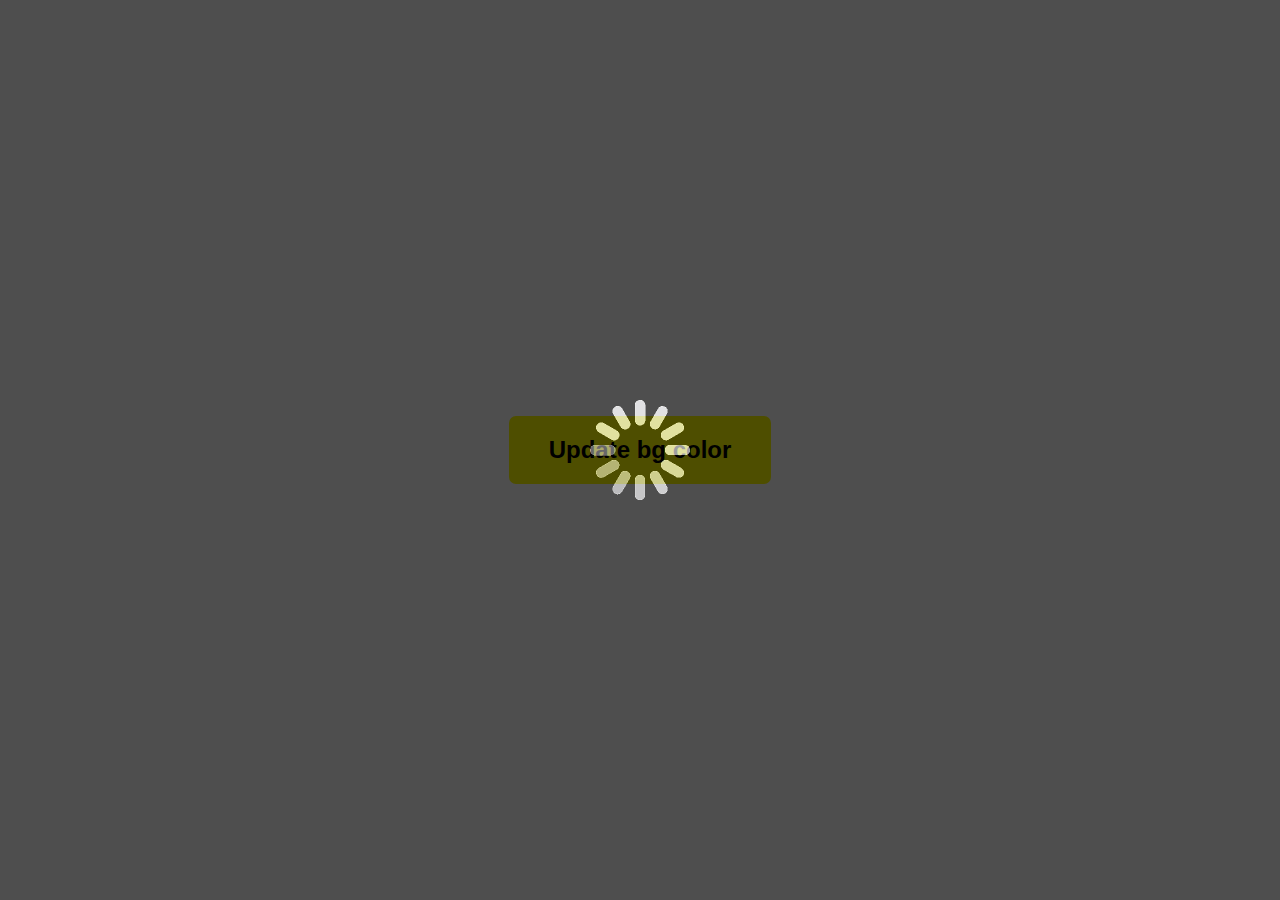
<file: index.html>
<!DOCTYPE html>
<html lang="en">
<head>
    <meta charset="UTF-8">
    <meta http-equiv="X-UA-Compatible" content="IE=edge">
    <meta name="viewport" content="width=device-width, initial-scale=1.0">
    <link rel="stylesheet" href="./style.css">
    <title>Document</title>
</head>
<body class="body-theme">
      <div class="loading">
        <img src="./loading-gif.gif" alt="gif">
      </div>
      <button>Update bg color</button>
    <script src="./script/jquery.js"></script>
    <script src="./script/script.js"></script>
</body>
</html>
</file>
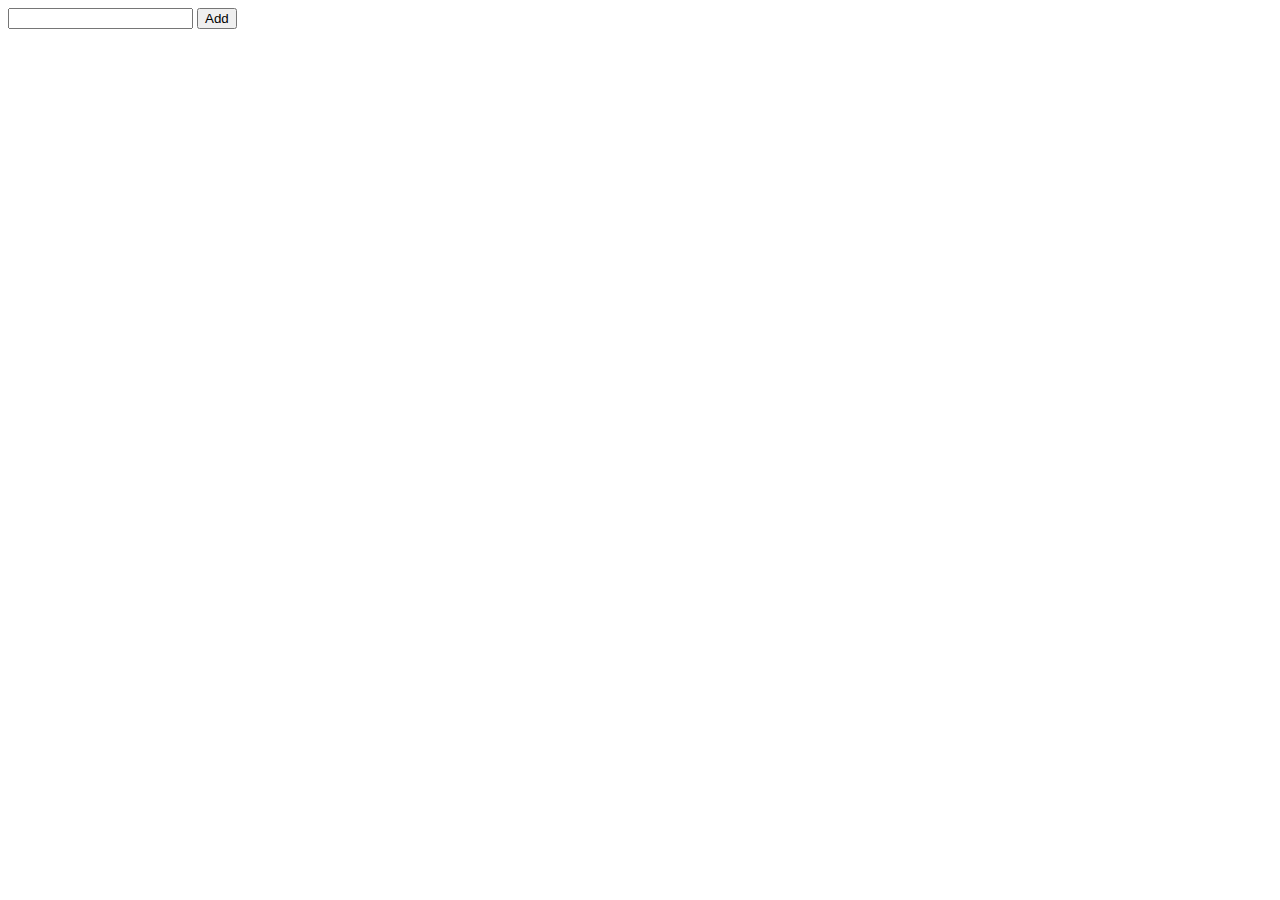
<file: index1.html>
<!DOCTYPE html>
<html lang="en">
<head>
    <meta charset="UTF-8">
    <meta http-equiv="X-UA-Compatible" content="IE=edge">
    <meta name="viewport" content="width=device-width, initial-scale=1.0">
    <style>
        .text{
            width: 600px;
            margin: auto;
            display: flex;
            flex-direction: column;
            align-items: center;
        }
        strong{
            font-size: 24px;
            padding: 20px 60px;
            width: 100%;
            text-align: center;
            border-radius: 10px;
            background: yellowgreen;
            
        }
    </style>
    <title>Document</title>
</head>
<body>
    <script src="./script/jquery.js"></script>

    <div class="row">
        <input type="text" name="name" id="1">
        <button>Add</button>
    </div>

    <div class="text">

    </div>

   <script>
    $(document).ready(()=> {
        var $btn = $("button")
        $btn.click( ()=>{
            var input = $("input:text").val()
            //    console.log(input.val())
            // e.preventDefault()
            $(".text").html( "<strong>" + input + "</strong> " )
           
            // console.log($input)
        })
        
    });
   </script>
</body>
</html>
</file>
<file: style.css>
*{
    padding: 0;
    margin: 0;
    text-decoration: none;
    list-style: none;
    box-sizing: border-box;
}
body{
    width: 100%;
    height: 100vh;
    display: flex;
    justify-content: center;
    align-items: center;
}

button{
    font-size: 24px;
    font-weight: 900;
    padding: 20px 40px;
    border: none;
    border-radius: 7px;
    background-color: yellow;
    color: black;
    cursor: pointer;
}
.loading{
    width: 100%;
    height: 100vh;
    position: fixed;
    top: 0;
    left: 0;
    background-color: rgba(0, 0, 0, 0.94);
    display: flex;
    justify-content: center;
    align-items: center;
}
.loading img{
    width: 100px;
    height: 100px;
}
</file>
